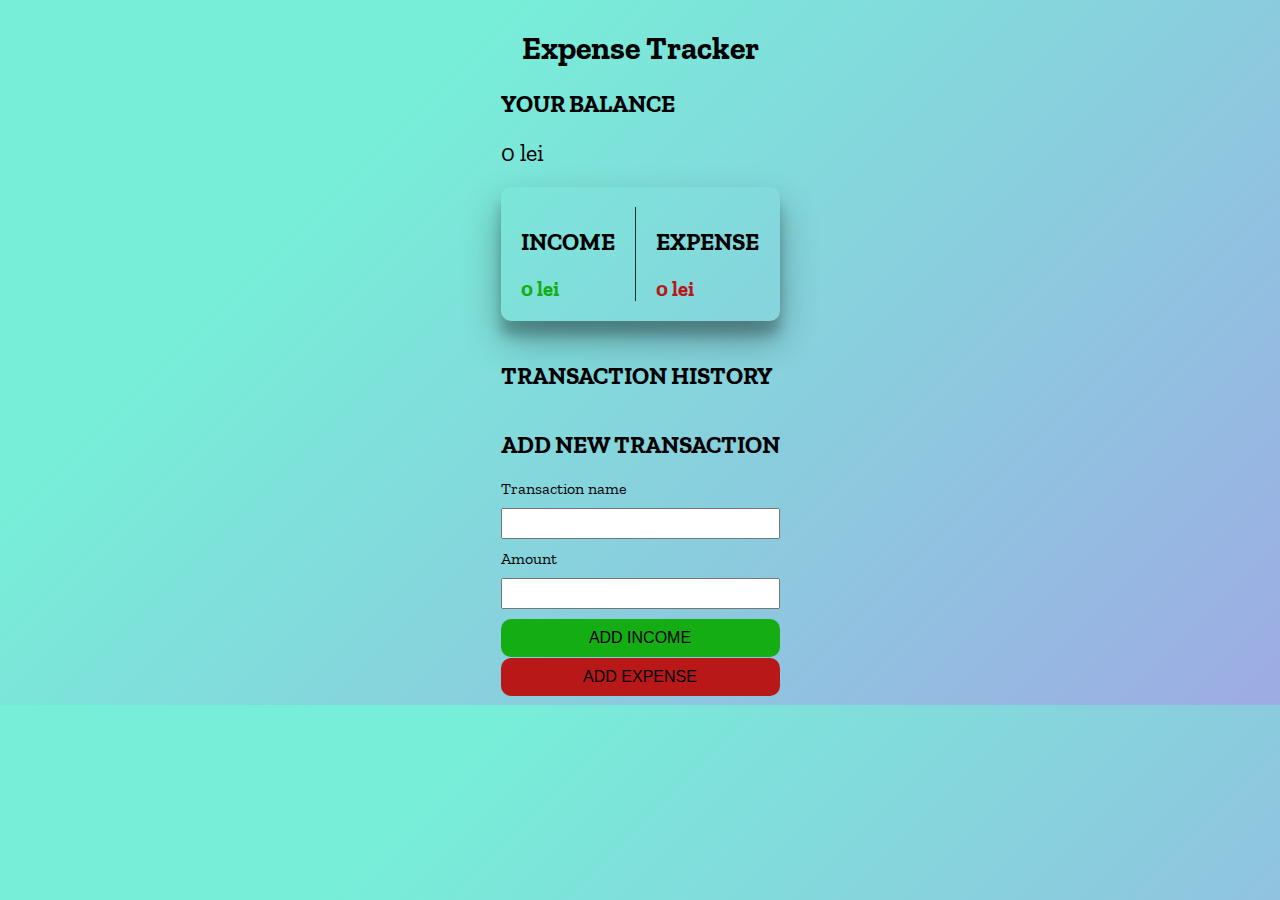
<file: index.html>
<!DOCTYPE html>
<html lang="en">
<head>
    <meta charset="UTF-8">
    <meta http-equiv="X-UA-Compatible" content="IE=edge">
    <meta name="viewport" content="width=device-width, initial-scale=1.0">
    <title>Expense Tracker</title>
    <link rel="preconnect" href="https://fonts.googleapis.com">
    <link rel="preconnect" href="https://fonts.gstatic.com" crossorigin>
    <link href="https://fonts.googleapis.com/css2?family=Mochiy+Pop+P+One&family=Poppins:wght@300;400;600&family=Zilla+Slab&display=swap" rel="stylesheet">
    <link rel="stylesheet" href="Style.css">
</head>
<body>
    <div class="app">
        <h1>Expense Tracker</h1>

        <div class="balance-container">
            <h2>Your Balance</h2>
            <div id="balance">0 lei</div>
        </div>

        <div class="cashflow-container">
            <div class="income-container">
                <h2>Income</h2>
                <div id="income">0 lei</div>
            </div>
            <div class="expense-container">
                <h2>Expense</h2>
                <div id="expense">0 lei</div>
            </div>
        </div>

        <div class="transaction-container">
            <h2>Transaction History</h2>
            <ul id="transaction">
                
            </ul>
        </div>

        <div class="form-container">
            <h2>Add new transaction</h2>
            <form onsubmit="return false;">
                <label for="name">Transaction name</label>
                <input id="name" type="text">
                <label for="amount">Amount</label>
                <input id="amount" type="number">
                <button id="incomeBtn">Add Income</button>
                <button id="expenseBtn">Add Expense</button>
            </form>
        </div>
    </div>
    <script src="Script.js"></script>
</body>
</html>
</html>
</file>
<file: Style.css>
:root {
 --box-shadow: rgba(0, 0, 0, 0.3) 0px 19px 38px, rgba(0, 0, 0, 0.22) 0px 15px 12px;
 --income: rgb(20, 173, 20);
 --expense: rgb(185, 24, 24);

}

body{
    font-family: 'Mochiy Pop P One', sans-serif;
    font-family: 'Poppins', sans-serif;
    font-family: 'Zilla Slab', serif;
    display: flex;
    flex-direction: column;
    justify-content: center;
    align-items: center;
    background-color: #9eabe4;
    background-image: linear-gradient(315deg, #9eabe4 0%, #77eed8 74%);


    

}


.app h1{
    text-align: center;

}

 h2 {
    text-transform: uppercase;
}

.balance-container #balance {
    font-size: 1.5rem;
}

.cashflow-container {

    display: flex;
    box-shadow: var(--box-shadow);
    align-items: center;
    justify-content: center;
    padding-bottom: 20px;
    padding-top:20px;
    margin-top: 20px;
    border-radius: 10px;

}
.income-container{
    border-right: 1px solid #013823;
    padding-right: 20px;
}

.expense-container{
    padding-left: 20px;
}

#income, #expense{
    font-size: 1.3rem;
}

#income{
    color: var(--income);
    font-weight: bold;
}

#expense{
    font-weight: bold;
    color: var(--expense);
}

.transaction-container{
    margin-top: 40px;
}

#transaction {
    list-style: none;
    margin: 0;
    padding:0;

}

#transaction li{
    display: flex;
    flex-direction: row;
    justify-content: space-between;
    padding:10px;
    margin-bottom: 10px;
    box-shadow: var(--box-shadow);
    border-radius: 10px;
    
}

#transaction li span{

    display: inline-block;
    color:rgb(0, 0, 0);
    padding: 5px;
    border-radius: 3px;

}

#transaction li .income-amt{

    background-color: var(--income);

}


#transaction li .expense-amt{
    
    background-color: var(--expense);

}

#transaction li button{
    padding: 5px 10px;
    font-weight: bold;
    border:none;
}

button:hover{
    background-color:#07553b;
    color:#00d8d6;
}

.form-container{
    margin-top:40px;
}

.form-container form{
    display: flex;
    flex-direction: column;
    
}

.form-container form label{
    padding-bottom: 10px;

}

.form-container form input{
    height: 25px;
    margin-bottom: 10px;
}

.form-container form button{
    border:none;
    padding: 10px;
    margin-bottom: 1px;
    font-size: 1rem;
    text-transform: uppercase;
    border-radius: 10px;
    
}

#incomeBtn{
    background-color: var(--income);
    color: rgb(0, 0, 0);
    transition: background-color 1s;
}

#expenseBtn{
    background-color: var(--expense);
    color: rgb(0, 0, 0);
    transition: background-color 1s;

}

#incomeBtn:hover{
    background-color:#77eed8;
    
}

#expenseBtn:hover{
    background-color:#9eabe4;
    
}
</file>
